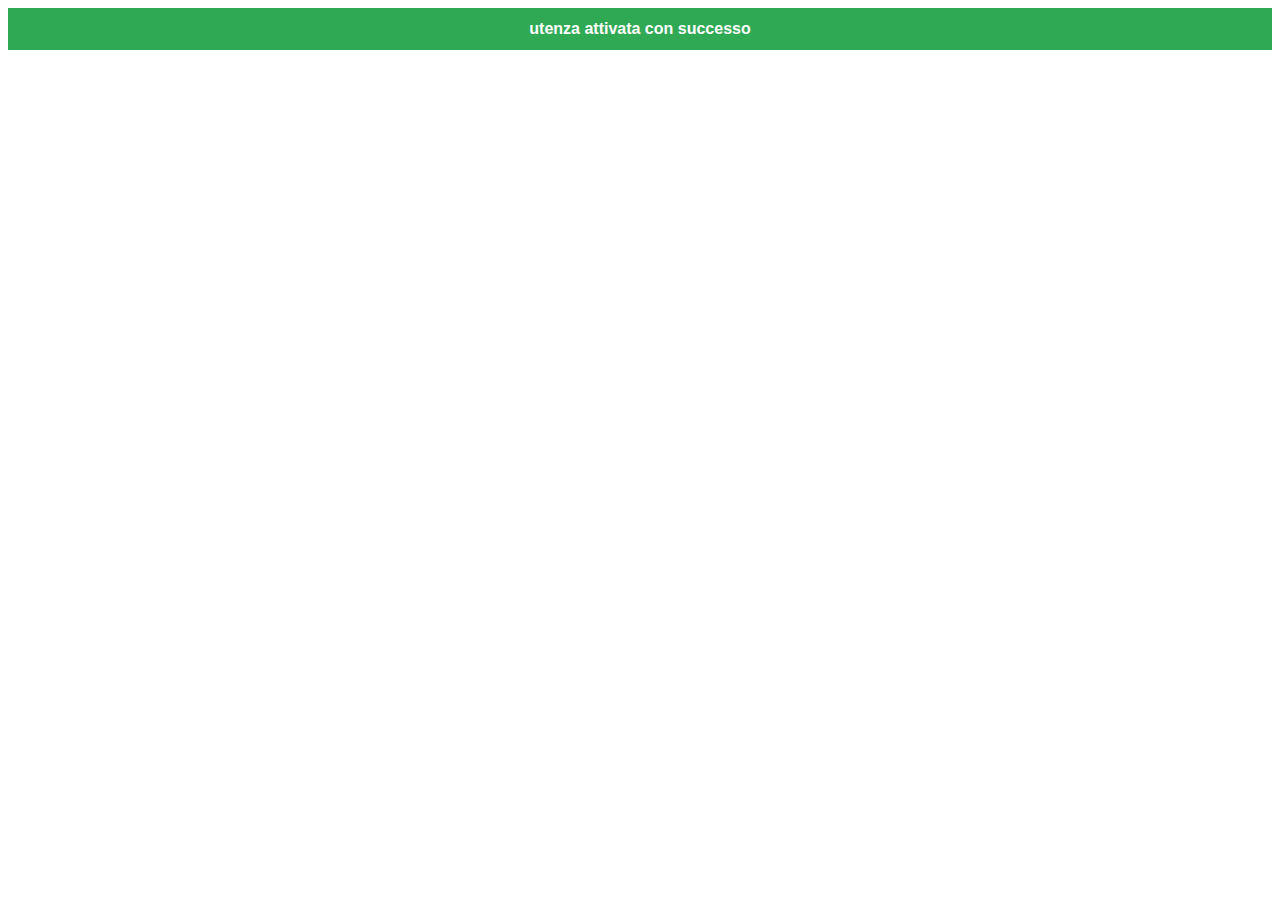
<file: resources/public/success.html>
<!DOCTYPE html>
<html>
  <head>
    <title>Progetto EXIT &#8211; Riprendo la mia privacy!</title>
    <link rel="shortcut icon" type="image/jpg" href="https://www.3x1t.org/wp-content/uploads/2018/10/cropped-open-exit-door2-32x32.png"/>
    <link href="css/style.css" rel="stylesheet" type="text/css">
  </head>
  <body>
    <div class="message show-message-success">utenza attivata con successo</div>
  </body>
</html>
</file>
<file: resources/public/css/style.css>
input[type=text] {
    padding-top: 10px;
    padding-bottom: 10px;
    text-align: center;
    margin: 10px;
    border: 2px solid #575757;
    border-radius: 20px;
}

input[type=password] {
    padding-top: 10px;
    padding-bottom: 10px;
    text-align: center;
    margin: 10px;
    border: 2px solid #575757;
    border-radius: 20px;
}

input[type=submit] {
    cursor: pointer;
}

input {
    color: #575757;
    font-family: arial;
    font-size: inherit;
}

input.large {
    width: 30%;
}

input.small {
    width: 70%;
}

input[type=submit] {
    padding: 10px;
    margin: 10px;
    border: 2px solid #4285f6;
    background-color: #4285f6;
    color: white;
    font-weight: 600;
    border-radius: 20px;
}

.form {
    width: 100%;
    text-align: center;
    color: #575757;
    margin-top: 10px;
    margin-bottom: 10px;
}

input:focus {
    outline: none;
}

.message {
    width: 100%;
    padding-top: 8px;
    padding-bottom: 8px;
    color: white;
    text-align: center;
    font-family: arial;
    font-size: inherit;
    font-weight: 600;
    line-height: 1.6;
    opacity: 0;
    visibility: hidden;
}

.message hr {
    border: none;
    border-bottom: 1px solid white;
}

.show-message-error {
    opacity: 1;
    visibility: visible;
    background-color: #f5c002;
}

.show-message-success {
    opacity: 1;
    visibility: visible;
    background-color: #30a955;
}

.intro {
    margin-top: 20px;
    font-family: arial;
    font-weight: 600;
    color: #575757;
}

.footer {
  text-align: justify;
  font-family: Courier New, monospace;
  font-weight: 100;
  color: #575757;
  left: 10%;
  position: absolute;
  right: 10%;
}
</file>
